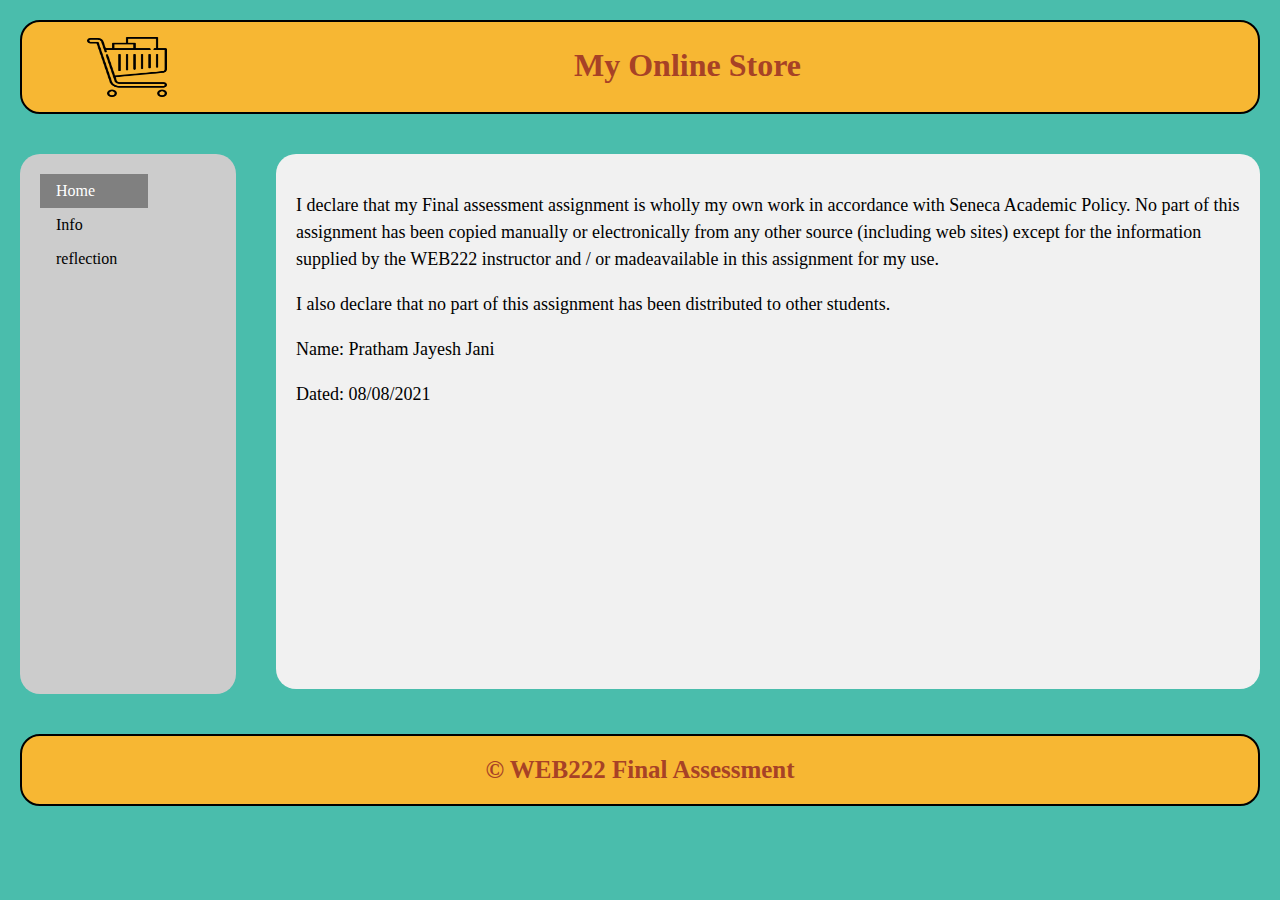
<file: index.html>
<!DOCTYPE html>
<html lang="en">

<head>
    <meta charset="UTF-8">
    <meta http-equiv="X-UA-Compatible" content="IE=edge">
    <meta name="viewport" content="width=device-width, initial-scale=1.0">
    <link rel="stylesheet" href="normalize.css">
    <title>Pratham Jayesh Jani</title>
</head>

<body>
    <header>
        <img id="header-img" src="logo.png" alt="logo" />
        <h1>My Online Store</h1>
    </header>

    <div id="main">
        <nav>
            <div id="nav-container">
                <ul>
                    <li><a class="active" href="honesty.html">Home</a></li>
                    <li><a href="info.html">Info</a></li>
                    <li><a href="#">reflection</a></li>
                </ul>
            </div>
        </nav>

        <div id="article">
            <div id="body-container">
                <p>I declare that my Final assessment assignment is wholly my own work in accordance with Seneca
                    Academic Policy. No part of this assignment has been copied manually or electronically from any
                    other source (including web sites) except for the information supplied by the WEB222 instructor and
                    / or madeavailable in this assignment for my use.</p>
                <p>I also declare that no part of this assignment has been distributed to other students.</p>
                <p>Name: Pratham Jayesh Jani</p>
                <p>Dated: 08/08/2021</p>
            </div>
        </div>
    </div>

    <footer> © WEB222 Final Assessment</footer>

</body>

</html>
</file>
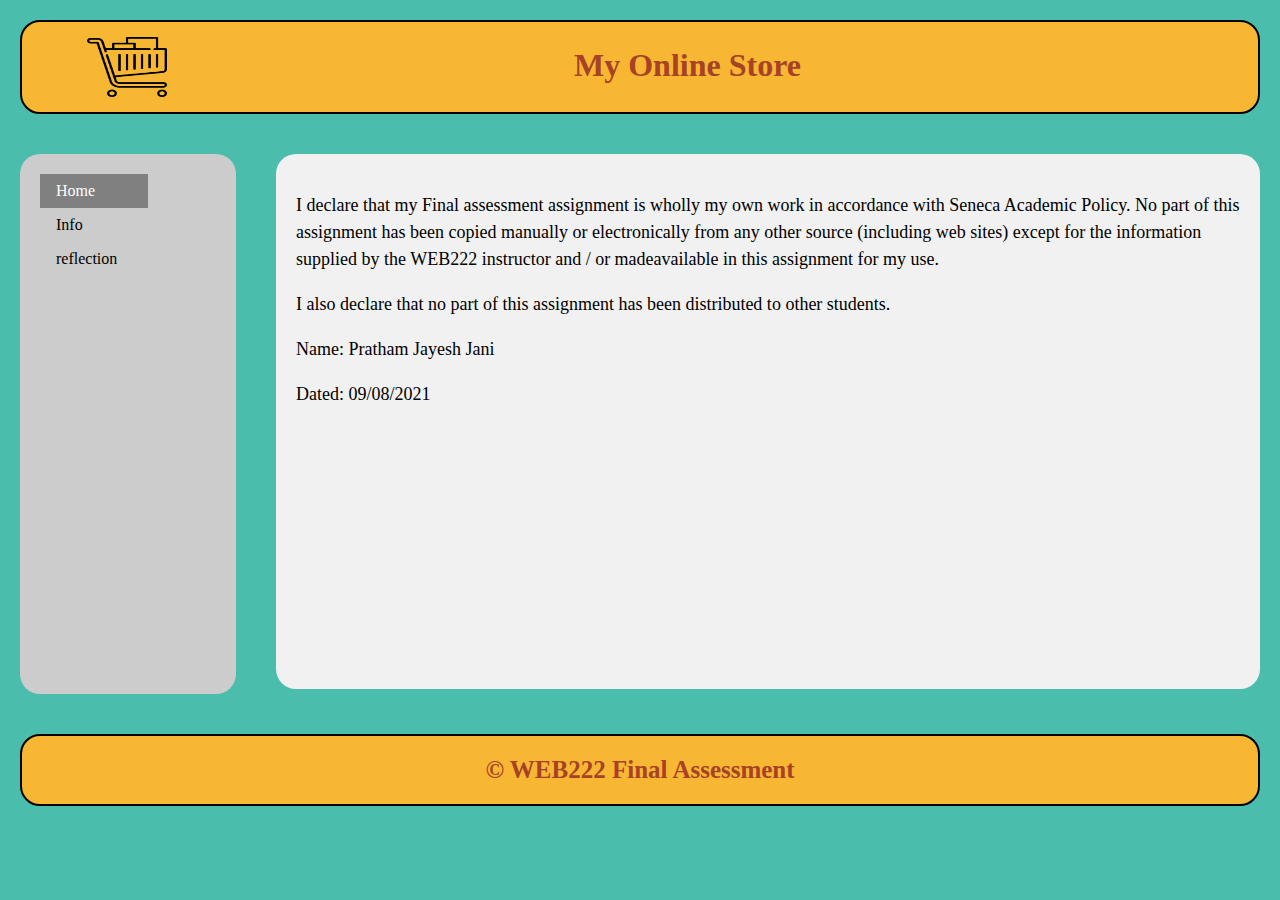
<file: honesty.html>
<!DOCTYPE html>
<html lang="en">

<head>
    <meta charset="UTF-8">
    <meta http-equiv="X-UA-Compatible" content="IE=edge">
    <meta name="viewport" content="width=device-width, initial-scale=1.0">
    <link rel="stylesheet" href="normalize.css">
    <title>Pratham Jayesh Jani</title>
</head>

<body>
    <header>
        <img id="header-img" src="logo.png" alt="logo" />
        <h1>My Online Store</h1>
    </header>

    <div id="main">
        <nav>
            <div id="nav-container">
                <ul>
                    <li><a class="active" href="honesty.html">Home</a></li>
                    <li><a href="info.html">Info</a></li>
                    <li><a href="#">reflection</a></li>
                </ul>
            </div>
        </nav>

        <div id="article">
            <div id="body-container">
                <p>I declare that my Final assessment assignment is wholly my own work in accordance with Seneca
                    Academic Policy. No part of this assignment has been copied manually or electronically from any
                    other source (including web sites) except for the information supplied by the WEB222 instructor and
                    / or madeavailable in this assignment for my use.</p>
                <p>I also declare that no part of this assignment has been distributed to other students.</p>
                <p>Name: Pratham Jayesh Jani</p>
                <p>Dated: 09/08/2021</p>
            </div>
        </div>
    </div>

    <footer> © WEB222 Final Assessment</footer>

</body>

</html>
</file>
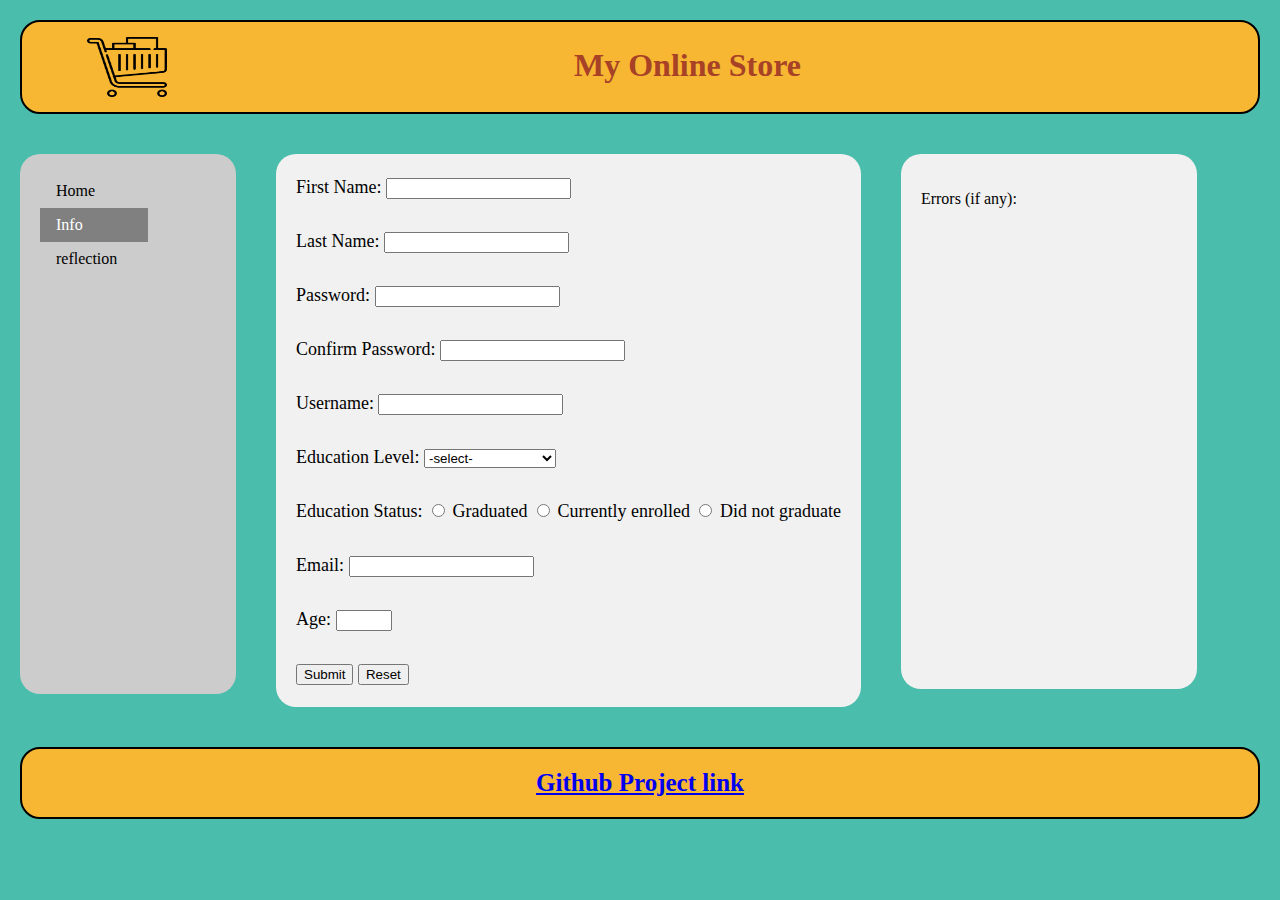
<file: info.html>
<!DOCTYPE html>
<html lang="en">

<head>
    <meta charset="UTF-8">
    <meta http-equiv="X-UA-Compatible" content="IE=edge">
    <meta name="viewport" content="width=device-width, initial-scale=1.0">
    <link rel="stylesheet" href="normalize.css">
    <script src="info.js"></script>
    <title>Pratham Jayesh Jani</title>
</head>

<body>
    <header>
        <img id="header-img" src="logo.png" alt="logo" />
        <h1>My Online Store</h1>
    </header>

    <div id="main">
        <nav>
            <div id="nav-container">
                <ul>
                    <li><a href="index.html">Home</a></li>
                    <li><a class="active" href="info.html">Info</a></li>
                    <li><a href="reflection.html">reflection</a></li>
                </ul>
            </div>
        </nav>

        <div id="body-container">
            <form action="https://httpbin.org/post" method="post" class="contactUs" name="signup"
                onsubmit="return checkForm();">
                <div class="contact">

                    <label for="first-name">
                        First Name:
                    </label>
                    <input type="text" name="first name" id="first-name" pattern="^[A-Z][a-zA-Z]*" required><br><br>

                    <label for="last-name">
                        Last Name:
                    </label>
                    <input type="text" name="last name" id="last-name" pattern="^[A-Z][a-zA-Z]*" required><br><br>

                    <label for="password">
                        Password:
                    </label>
                    <input type="password" name="password" id="password" required><br><br>

                    <label for="password2">
                        Confirm Password:
                    </label>
                    <input type="password" name="password2" id="password2" required><br><br>

                    <label for="username">
                        Username:
                    </label>
                    <input type="text" name="username" id="username" required><br><br>

                    <label for="education-level">Education Level:</label>
                    <select name="educationLevel" id="education-level" required>
                        <option value="0">-select-</option>
                        <option value="Technical Diploma">Technical Diploma</option>
                        <option value="College Diploma">College Diploma</option>
                        <option value="Bachelor's Degree">Bachelor's Degree</option>
                        <option value="Master's Degree">Master's Degree</option>
                        <option value="Others">Others</option>
                    </select><br><br>

                    <label>Education Status:</label>
                    <input type="radio" name="educationStatus" id="graduated" value="Graduated" required>
                    <label for="graduated">Graduated</label>
                    <input type="radio" name="educationStatus" id="currently-enrolled" value="Currently Enrolled">
                    <label for="currently-enrolled">Currently enrolled</label>
                    <input type="radio" name="educationStatus" id="did-not-graduate" value="Did not Graduate">
                    <label for="did-not-graduate">Did not graduate</label><br><br>

                    <label>
                        Email:
                    </label>
                    <input type="email" id="email" required><br><br>

                    <label>
                        Age:
                    </label>
                    <input type="number" min="18" max="60" id="age" required><br><br>

                    <input type="hidden" name="lastName" id="lastName" value="Jani" />
                    <input type="hidden" name="studentId" id="studentId" value="134947209" />


                    <div id="buttons">
                        <input type="submit" value="Submit">
                        <input type="reset" onclick="clearSidepanel()" value="Reset">
                    </div>
                
                </div>
            </form>
        </div>

        <div id="sidepanel">
            <p>Errors (if any):</p>
        </div>
    </div>

    <footer><a href="https://github.com/prathamjani/Final_Assessment">Github Project link</a></footer>
</body>

</html>
</file>
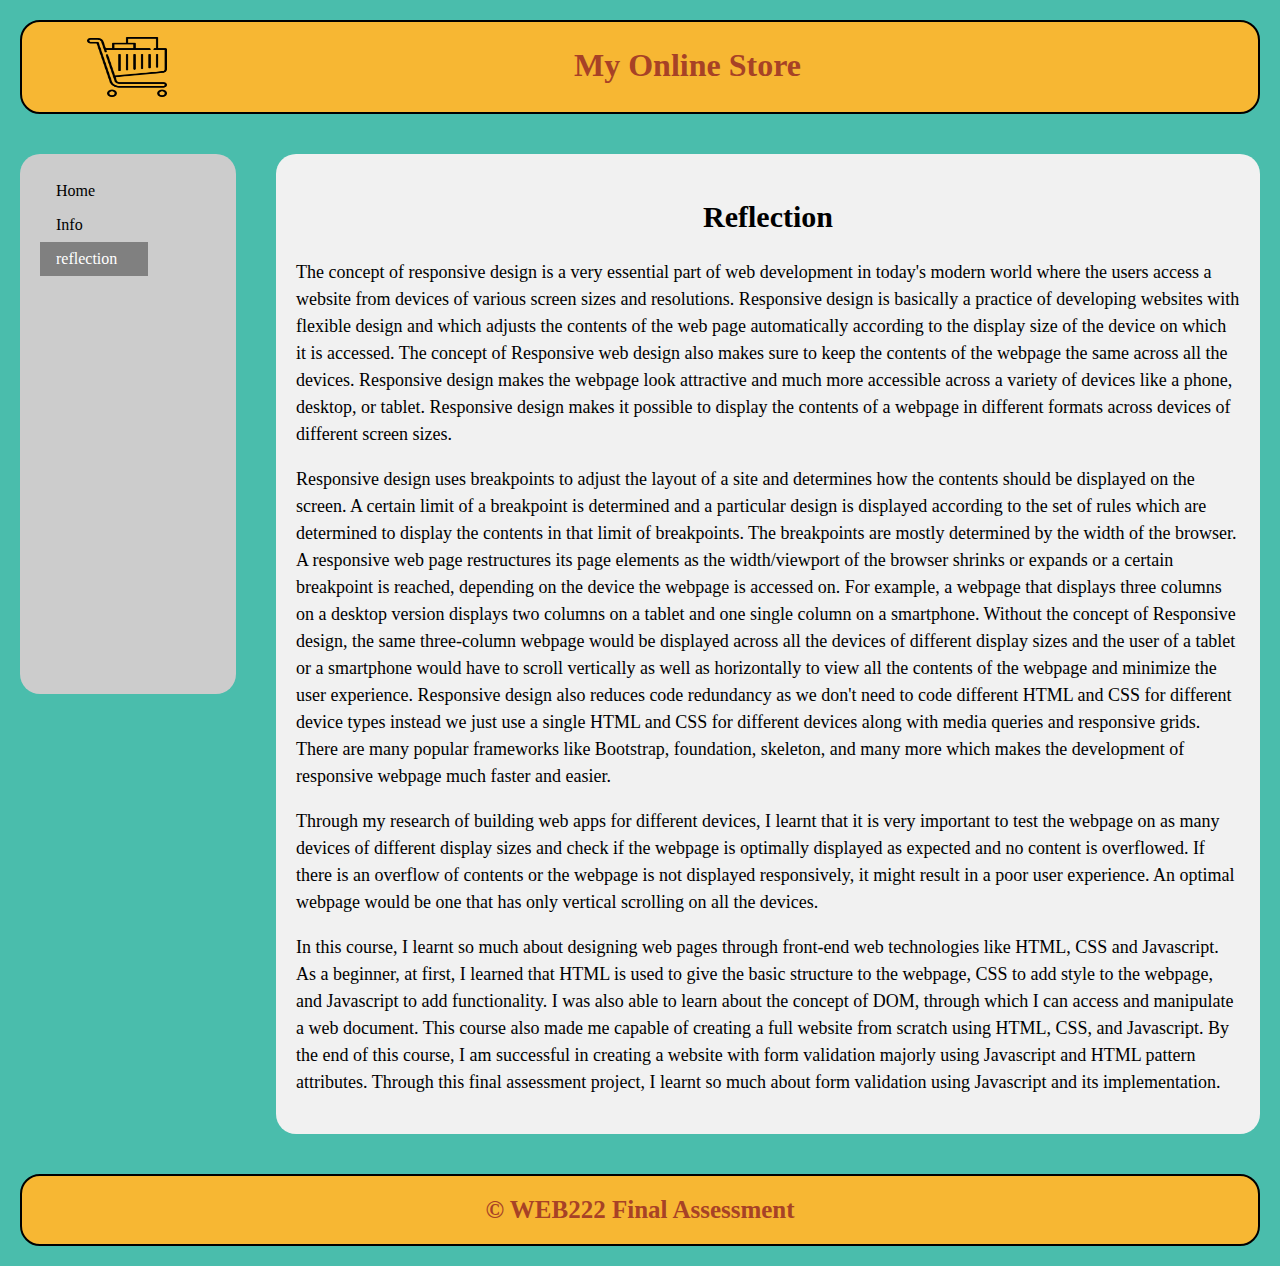
<file: reflection.html>
<!DOCTYPE html>
<html lang="en">

<head>
    <meta charset="UTF-8">
    <meta http-equiv="X-UA-Compatible" content="IE=edge">
    <meta name="viewport" content="width=device-width, initial-scale=1.0">
    <link rel="stylesheet" href="normalize.css">
    <title>Pratham Jayesh Jani</title>
</head>

<body>
    <header>
        <img id="header-img" src="logo.png" alt="logo" />
        <h1>My Online Store</h1>
    </header>

    <div id="main">
        <nav>
            <div id="nav-container">
                <ul>
                    <li><a href="index.html">Home</a></li>
                    <li><a href="info.html">Info</a></li>
                    <li><a class="active" href="reflection.html">reflection</a></li>
                </ul>
            </div>
        </nav>

        <div id="article">
            <div id="body-container">
                <h1>Reflection</h1>
                <p>The concept of responsive design is a very essential part of web development in today's modern world
                    where the users access a website from devices of various screen sizes and resolutions. Responsive
                    design is basically a practice of developing websites with flexible design and which adjusts the
                    contents of the web page automatically according to the display size of the device on which it is
                    accessed. The concept of Responsive web design also makes sure to keep the contents of the webpage
                    the same across all the devices. Responsive design makes the webpage look attractive and much more
                    accessible across a variety of devices like a phone, desktop, or tablet. Responsive design makes it
                    possible to display the contents of a webpage in different formats across devices of different
                    screen sizes.</p>

                <p>Responsive design uses breakpoints to adjust the layout of a site and determines how the contents
                    should be displayed on the screen. A certain limit of a breakpoint is determined and a particular
                    design is displayed according to the set of rules which are determined to display the contents in
                    that limit of breakpoints. The breakpoints are mostly determined by the width of the browser. A
                    responsive web page restructures its page elements as the width/viewport of the browser shrinks or
                    expands or a certain breakpoint is reached, depending on the device the webpage is accessed on. For
                    example, a webpage that displays three columns on a desktop version displays two columns on a tablet
                    and one single column on a smartphone. Without the concept of Responsive design, the same
                    three-column webpage would be displayed across all the devices of different display sizes and the
                    user of a tablet or a smartphone would have to scroll vertically as well as horizontally to view all
                    the contents of the webpage and minimize the user experience. Responsive design also reduces code
                    redundancy as we don't need to code different HTML and CSS for different device types instead we
                    just use a single HTML and CSS for different devices along with media queries and responsive grids.
                    There are many popular frameworks like Bootstrap, foundation, skeleton, and many more which makes
                    the development of responsive webpage much faster and easier.</p>

                <p>Through my research of building web apps for different devices, I learnt that it is very important to
                    test the webpage on as many devices of different display sizes and check if the webpage is optimally
                    displayed as expected and no content is overflowed. If there is an overflow of contents or the
                    webpage is not displayed responsively, it might result in a poor user experience. An optimal webpage
                    would be one that has only vertical scrolling on all the devices.</p>

                <p>In this course, I learnt so much about designing web pages through front-end web technologies like
                    HTML, CSS and Javascript. As a beginner, at first, I learned that HTML is used to give the basic
                    structure to the webpage, CSS to add style to the webpage, and Javascript to add functionality. I
                    was also able to learn about the concept of DOM, through which I can access and manipulate a web
                    document. This course also made me capable of creating a full website from scratch using HTML, CSS,
                    and Javascript. By the end of this course, I am successful in creating a website with form
                    validation majorly using Javascript and HTML pattern attributes. Through this final assessment
                    project, I learnt so much about form validation using Javascript and its implementation.</p>
            </div>
        </div>
    </div>


    <footer> © WEB222 Final Assessment</footer>

</body>

</html>
</file>
